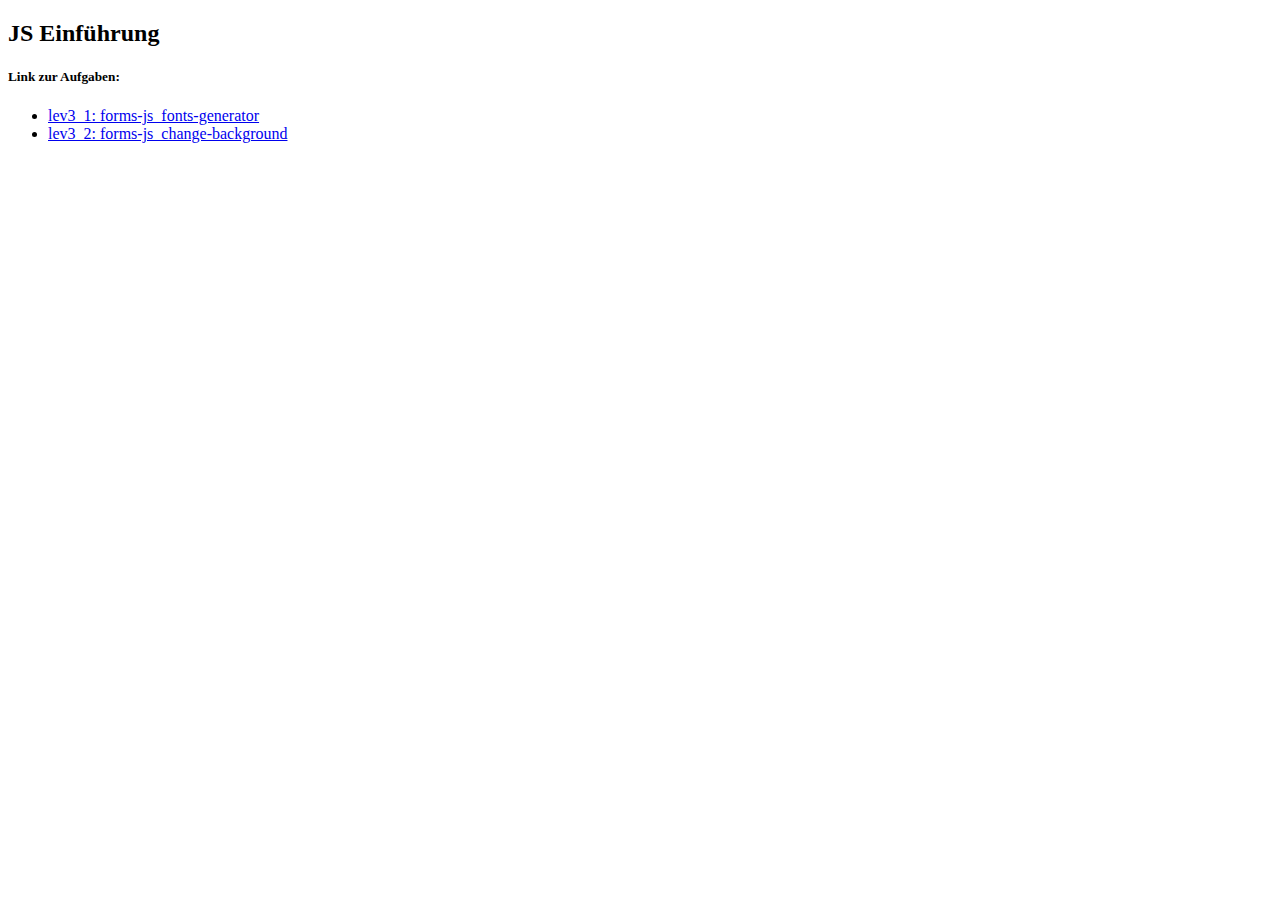
<file: index.html>
<!DOCTYPE html>
<html lang="en">
<head>
    <meta charset="UTF-8">
    <meta http-equiv="X-UA-Compatible" content="IE=edge">
    <meta name="viewport" content="width=device-width, initial-scale=1.0">
    <title>Document</title>
</head>
<body>
    <h2>JS Einführung</h2>
    <h5>Link zur Aufgaben:</h5>
   <ul>
       <li><a href="assets/html/lev3_1.html">lev3_1: forms-js_fonts-generator</a></li>
       <li><a href="assets/html/lev3_2.html">lev3_2: forms-js_change-background</a></li>
       
   </ul>
        
    
    
</body>
</html>
</file>
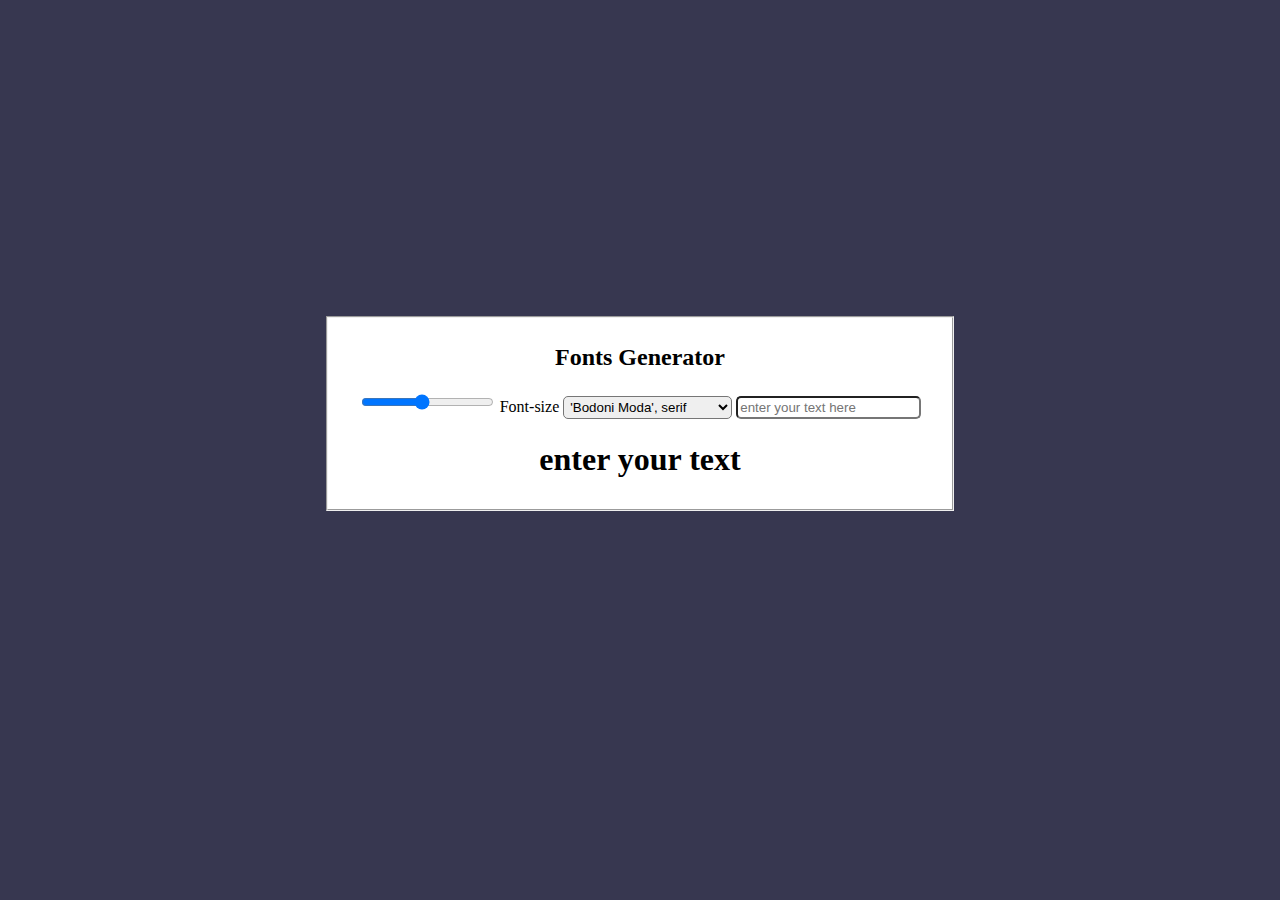
<file: assets/html/lev3_1.html>
<!DOCTYPE html>
<html lang="en">
<head>
    <meta charset="UTF-8">
    <meta http-equiv="X-UA-Compatible" content="IE=edge">
    <meta name="viewport" content="width=device-width, initial-scale=1.0">
    <title>Document</title>
    <link rel="stylesheet" href="../css/style.css">
</head>
<body>
    <form action="">
        <fieldset>
            <h2>Fonts Generator</h2>
            <div>
                <input type="range" name="fontsize" id="fontsize" min="12" max="100" step="10"
                onchange="changeFontsSize() ">
                <label for="fontsize">Font-size</label>

                <select name="fontfamily" id="fontfamily" onchange="changeFontsSize()">

                    <option value="'Bodoni Moda', serif ">'Bodoni Moda', serif </option>
                    <option value="'Open Sans', sans-serif">'Open Sans', sans-serif</option>
                    <option value="'Roboto', sans-serif">'Roboto', sans-serif</option>
                    <option value="'Yusei Magic', sans-serif">'Yusei Magic', sans-serif</option>
                </select>

                <input type="text" name="texttext" id="texttext" placeholder="enter your text here" onchange="changeFontsSize()">
            </div>
            <h1 id="results">enter your text</h1>
            
        </fieldset>
    </form>
  <script src="../js/lev3_1.js"></script>  
</body>
</html>
</file>
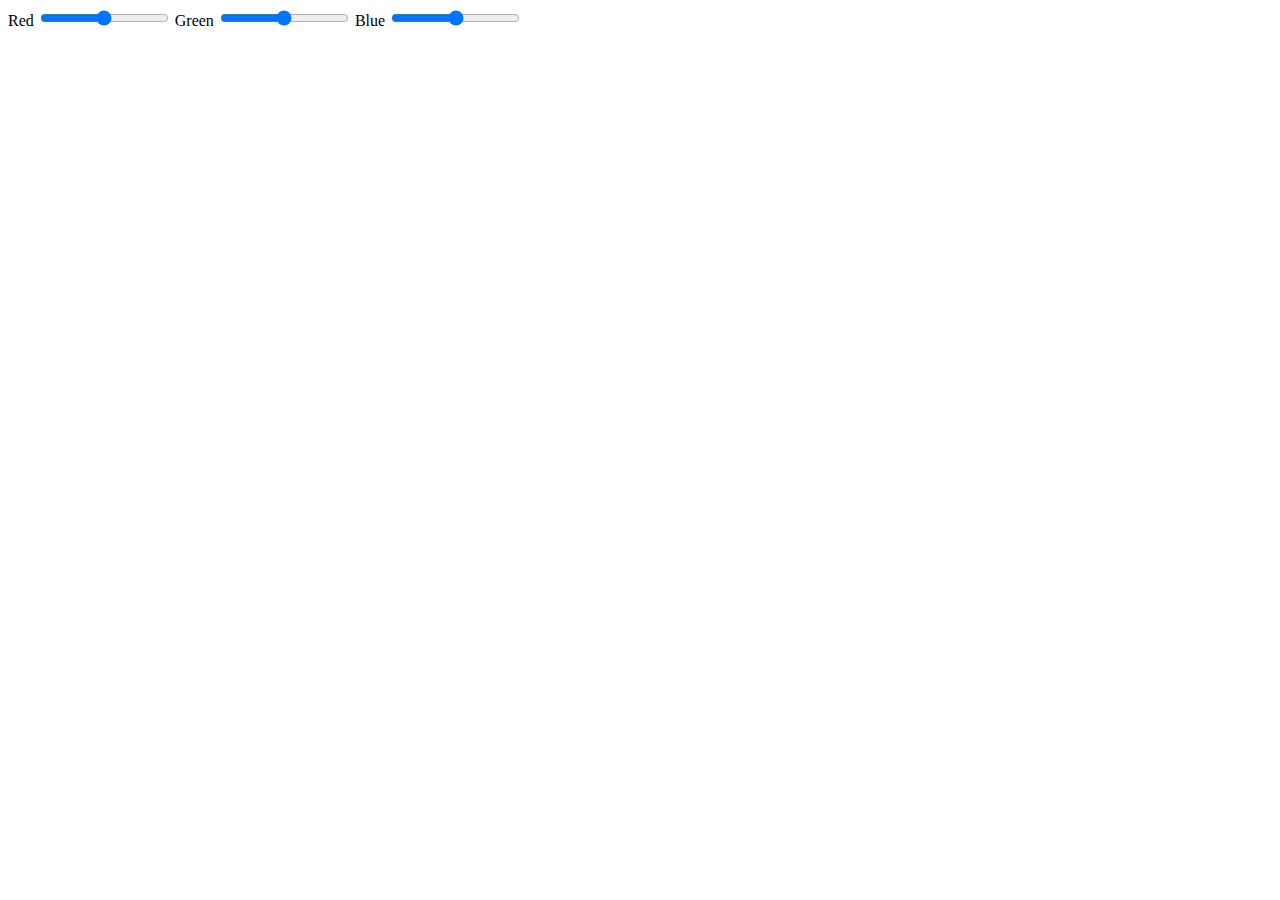
<file: assets/html/lev3_2.html>
<!DOCTYPE html>
<html lang="en">
<head>
    <meta charset="UTF-8">
    <meta http-equiv="X-UA-Compatible" content="IE=edge">
    <meta name="viewport" content="width=device-width, initial-scale=1.0">
    <title>Document</title>
</head>
<body>
<form action="">
    <label for="">Red</label>
    <input type="range" name="red" id="Red" min="0" max="200" value="100" step="1"
     onchange="changeBackground()">
    <label for="">Green</label>
    <input type="range" name="green" id="Green"
    min="0" max="200" value="100" step="1" onchange="changeBackground()">
    <label for="">Blue</label>
    <input type="range" name="blue" id="Blue"
    min="0" max="200" value="100" step="1"
    onchange="changeBackground()">
</form>




    <script src="../js/lev3_2.js"></script>
</body>
</html>
</file>
<file: assets/css/style.css>
@import url("https://fonts.googleapis.com/css2?family=Bodoni+Moda:wght@400;500&family=Open+Sans:wght@300;400&family=Roboto:wght@300&family=Yusei+Magic&display=swap");
body {
  background: rgb(55, 55, 80);
}
form {
  width: 50%;
  margin: 0 auto;
}
fieldset {
  background: white;
  text-align: center;
  margin-top: 50%;
}
#fontsize,
#fontfamily,
#texttext {
  border-radius: 5px;
  padding: 2px;
}

/* font-family: "Bodoni Moda", serif;
font-family: "Open Sans", sans-serif;
font-family: "Roboto", sans-serif;
font-family: "Yusei Magic", sans-serif; */
</file>
